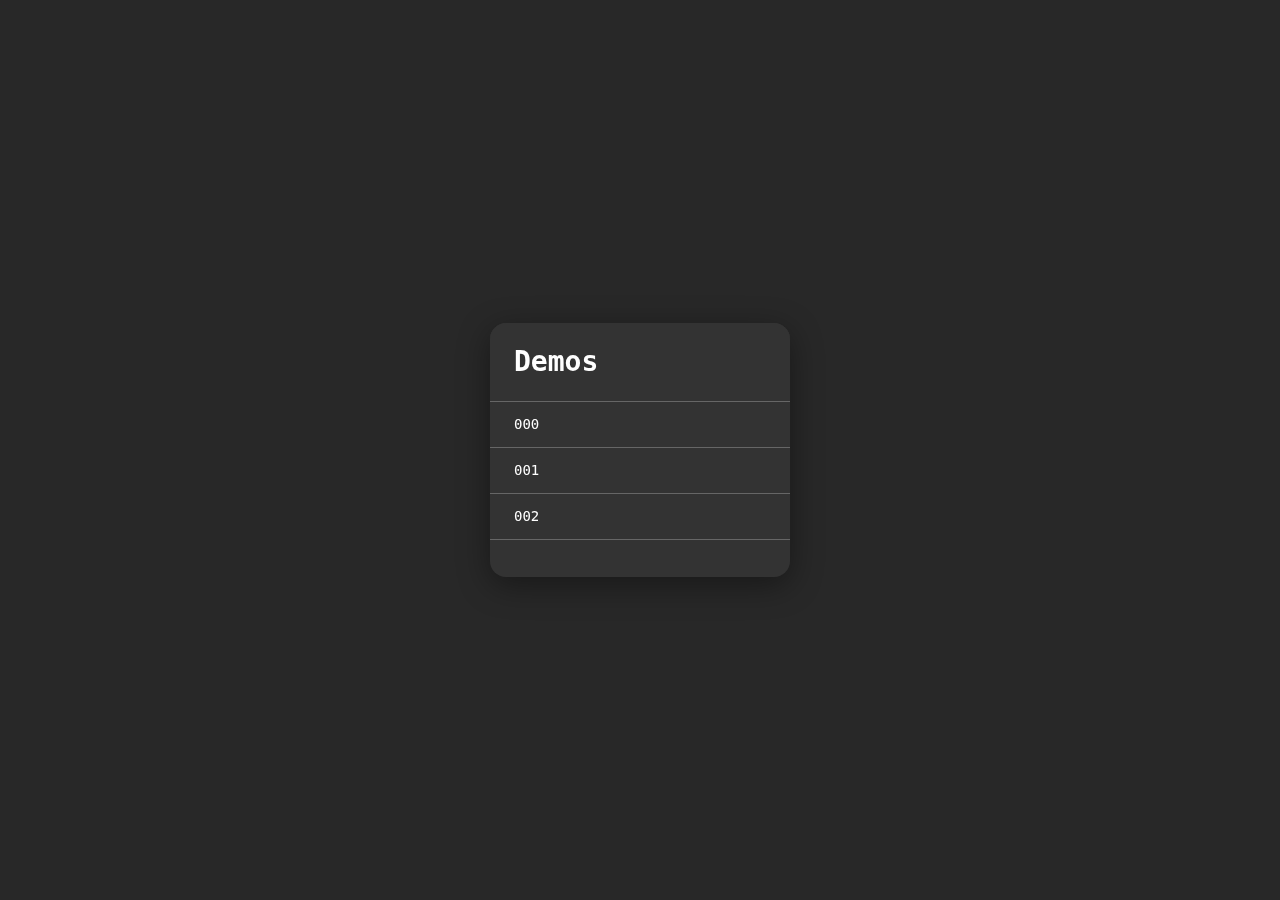
<file: index.html>
<!DOCTYPE html>

<html lang="en" translate="no">

<head>

  <meta charset="UTF-8">

  <meta name="viewport" content="width=device-width, initial-scale=1.0">

  <title>Site Demos</title>

  <!-- ~ Icon -->
  <link rel="icon" type="image/png" href="assets/png/icon.png" />

  <!-- ~ CSS -->
  <link rel="stylesheet" href="index.css" />

</head>

<!-- > Hide Document Body -->
<body style="display: none;">

  <!-- ~ HTML -->
  <div id="main">

    <div id="container">

      <div class="header">
        <h1>Demos</h1>
      </div>

      <div class="link-list">
        <a href="./pages/000/index.html">000</a>
        <a href="./pages/001/index.html">001</a>
        <a href="./pages/002/index.html">002</a>
      </div>

      <div class="footer">
        <span>&nbsp;</span>
      </div>

    </div>

  </div>
  <!-- > Note: HTML may be altered by JavaScript -->

  <!-- ~ JavaScript -->
  <script type="module" src="index.js"></script>


</body>

</html>
</file>
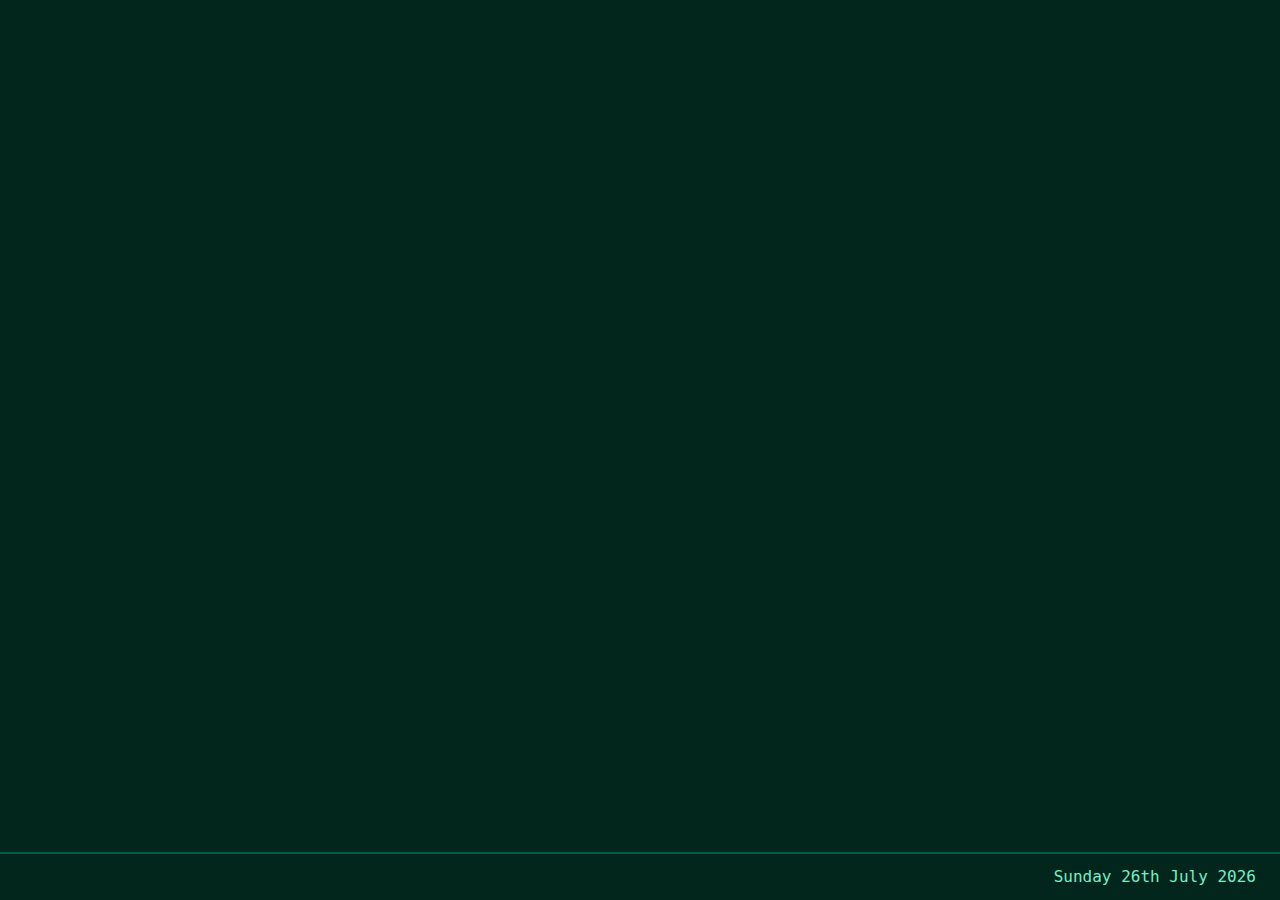
<file: pages/002/index.html>
<!DOCTYPE html>

<html lang="en" translate="no">

<head>

  <meta charset="UTF-8">

  <meta name="viewport" content="width=device-width, initial-scale=1.0">

  <title>index.html</title>

  <!-- * Imports -->
  <!-- ! Note: Imports may be handled by JavaScript -->

  <!-- * Icon -->
  <link rel="icon" type="image/png" href="icon.png" />

  <!-- * CSS -->
  <link rel="stylesheet" href="style.css" />

</head>

<body style="display: none;">

  <!-- * HTML -->

  <div id="page">

    <div id="modal" class="modal">
      <div id="modal-content" class="modal-content"></div>
    </div>

    <div id="main">

      <div id="header" class="edge hidden">
        <div id="test-button" class="button" role="button"></div>
      </div>
      <div id="content">
        <textarea id="textarea" class="textarea"></textarea>
      </div>
      <div id="footer" class="edge">

        <div class="button-set"></div>

        <div id="footer-date">&nbsp;</div>

      </div>

    </div>

  </div>

  <!-- ! Note: HTML may be altered by JavaScript -->

  <!-- * JavaScript -->
  <script src="script.js" type="module"></script>

</body>

</html>
</file>
<file: index.css>
/* ~ ======================================================
~ Imports
~ ====================================================== */

@import url("/assets/css/global.css");
@import url("assets/css/global.css");
@import url("./assets/css/global.css");

/* ~ ======================================================
~ Custom Styling
~ ====================================================== */

/* < ========================
< Main Element Styling
< ======================== */

#main {
  width: 100%;
  height: 100%;
  margin: 0px;
  padding: 16px;
  box-sizing: border-box;
  display: flex;
  flex-direction: column;
  overflow: auto;
  position: relative;
  background: rgb(40, 40, 40);
}

/* < ========================
< Container Styling
< ======================== */

#container {
  width: 300px;
  margin: auto;
  border-radius: 16px;
  backdrop-filter: blur(20px);
  overflow: hidden;
  background: var(--background);
  box-shadow: 0 8px 32px rgba(0, 0, 0, 0.4);
  color: var(--foreground-lighter);
}

/* < ========================
< Header Styling
< ======================== */

.header {
  margin: 0px;
  padding: 18px 24px;
  background-color: var(--background);
  border-bottom: 1px solid var(--foreground-darker);
}

h1 {
  margin: 0px;
  font-size: 28px;
  font-weight: 700;
}

/* < ========================
< Link List Styling
< ======================== */

.link-list {
  max-height: 300px;
  overflow: auto;
  margin: 0px;
  padding: 0px;
}

.link-list a {
  display: block;
  padding: 12px 24px;
  text-decoration: none;
  color: var(--foreground-lighter);
  position: relative;
  overflow: hidden;
  border-bottom: 1px solid var(--foreground-darker);
}

.link-list a:hover {
  background: rgba(30, 30, 30, 0.5);
  border-left: 3px solid var(--accent);
}

/* < ========================
< Footer Styling
< ======================== */

.footer {
  margin: 0px;
  padding: 8px 24px;
  user-select: none;
  pointer-events: none;
}
</file>
<file: pages/002/style.css>
/* ~ ======================================================
~ Global Styling
~ ====================================================== */

/* > ========================
> Root Variables
> ======================== */

:root {
  --surface: hsl(0, 0%, 20%);
  --surface-lighter: hsl(0, 0%, 40%);
  --surface-darker: hsl(0, 0%, 0%);
  --foreground: hsl(0, 0%, 70%);
  --foreground-lighter: hsl(0, 0%, 100%);
  --foreground-darker: hsl(0, 0%, 40%);
  --accent: hsl(180, 100%, 55%);
  --accent-lighter: hsl(180, 100%, 75%);
  --accent-darker: hsl(180, 100%, 35%);
  --scrollbar: hsl(212, 10%, 37%) transparent;
  --font-family: Consolas, monospace;
  --font-size: 16px;
  --line-height: 1.5;
  --double: 48px;
  --more: 36px;
  --single: 24px;
  --half: 12px;
}

/* > ========================
> Theme: Monochrome
> ======================== */

[data-theme="monochrome"] {
  --surface: hsl(0, 0%, 8%);
  --surface-lighter: hsl(0, 0%, 35%);
  --surface-darker: hsl(0, 0%, 12%);
  --foreground: hsl(0, 0%, 41%);
  --foreground-lighter: hsl(0, 0%, 70%);
  --foreground-darker: hsl(0, 0%, 19%);
  --accent: hsl(180, 100%, 55%);
  --accent-lighter: hsl(180, 100%, 75%);
  --accent-darker: hsl(180, 100%, 35%);
}

/* > ========================
> Theme: Emerald
> ======================== */

[data-theme="emerald"] {
  --surface: hsl(162, 88%, 8%);
  --surface-lighter: hsl(162, 73%, 35%);
  --surface-darker: hsl(162, 93%, 12%);
  --foreground: hsl(162, 31%, 41%);
  --foreground-lighter: hsl(162, 78%, 70%);
  --foreground-darker: hsl(162, 88%, 19%);
  --accent: hsl(342, 100%, 55%);
  --accent-lighter: hsl(342, 100%, 75%);
  --accent-darker: hsl(342, 100%, 35%);
}

/* > ========================
> Theme: Ocean
> ======================== */

[data-theme="ocean"] {
  --surface: hsl(210, 88%, 8%);
  --surface-lighter: hsl(210, 73%, 35%);
  --surface-darker: hsl(210, 93%, 12%);
  --foreground: hsl(210, 31%, 41%);
  --foreground-lighter: hsl(210, 78%, 70%);
  --foreground-darker: hsl(210, 88%, 19%);
  --accent: hsl(30, 100%, 55%);
  --accent-lighter: hsl(30, 100%, 75%);
  --accent-darker: hsl(30, 100%, 35%);
}

/* > ========================
> Theme: Sunset
> ======================== */

[data-theme="sunset"] {
  --surface: hsl(15, 88%, 8%);
  --surface-lighter: hsl(15, 73%, 35%);
  --surface-darker: hsl(15, 93%, 12%);
  --foreground: hsl(15, 31%, 41%);
  --foreground-lighter: hsl(15, 78%, 70%);
  --foreground-darker: hsl(15, 88%, 19%);
  --accent: hsl(195, 100%, 55%);
  --accent-lighter: hsl(195, 100%, 75%);
  --accent-darker: hsl(195, 100%, 35%);
}

/* > ========================
> Theme: Forest
> ======================== */

[data-theme="forest"] {
  --surface: hsl(120, 88%, 8%);
  --surface-lighter: hsl(120, 73%, 35%);
  --surface-darker: hsl(120, 93%, 12%);
  --foreground: hsl(120, 31%, 41%);
  --foreground-lighter: hsl(120, 78%, 70%);
  --foreground-darker: hsl(120, 88%, 19%);
  --accent: hsl(300, 100%, 55%);
  --accent-lighter: hsl(300, 100%, 75%);
  --accent-darker: hsl(300, 100%, 35%);
}

/* > ========================
> Theme: Neon
> ======================== */

[data-theme="neon"] {
  --surface: hsl(300, 88%, 8%);
  --surface-lighter: hsl(300, 73%, 35%);
  --surface-darker: hsl(300, 93%, 12%);
  --foreground: hsl(300, 31%, 41%);
  --foreground-lighter: hsl(300, 78%, 70%);
  --foreground-darker: hsl(300, 88%, 19%);
  --accent: hsl(120, 100%, 55%);
  --accent-lighter: hsl(120, 100%, 75%);
  --accent-darker: hsl(120, 100%, 35%);
}

/* > ========================
> Theme: Amber
> ======================== */

[data-theme="amber"] {
  --surface: hsl(45, 88%, 8%);
  --surface-lighter: hsl(45, 73%, 35%);
  --surface-darker: hsl(45, 93%, 12%);
  --foreground: hsl(45, 31%, 41%);
  --foreground-lighter: hsl(45, 78%, 70%);
  --foreground-darker: hsl(45, 88%, 19%);
  --accent: hsl(225, 100%, 55%);
  --accent-lighter: hsl(225, 100%, 75%);
  --accent-darker: hsl(225, 100%, 35%);
}

/* > ========================
> HTML and Body Styling
> ======================== */

html,
body {
  height: 100%;
  width: 100%;
  margin: 0px;
  padding: 0px;
  display: block;
  overflow: auto;
  position: relative;
  background: rgb(42, 42, 42);
  color: var(--foreground);
  font-family: var(--font-family);
  font-size: var(--font-size);
  line-height: var(--line-height);
  scrollbar-color: var(--scrollbar);
}

/* < ========================
< Utility Classes
< ======================== */

.hidden {
  display: none !important;
}

/* > ========================
> Wildcard Styling
> ======================== */

* {
  box-sizing: border-box;
  /* box-shadow: 0 0 0 1px red; */
}

/* ~ ======================================================
~ Project Styling
~ ====================================================== */

#page {
  width: 100%;
  min-height: 100%;
  height: auto;
  margin: 0px;
  padding: 0px;
  box-sizing: border-box;
  background-color: var(--surface);
  display: flex;
  flex-direction: column;
  justify-content: center;
  align-items: center;
  /* box-shadow: 0 0 0 1px blue; */
}

#main {
  width: 100%;
  height: 100%;
  display: block;
  flex-grow: 1;
  display: flex;
  flex-direction: column;
}

.edge {
  width: 100%;
  height: var(--double);
  flex: 0 0 auto;
  display: flex;
  flex-direction: row;
  justify-content: space-between;
  align-items: center;
  gap: var(--single);
  padding: 0 var(--single);
}

.edge .button-set {
  display: flex;
  flex-direction: row;
  align-items: center;
  gap: var(--single);
}

.edge .button {
  width: var(--single);
  height: var(--single);
  display: inline-flex;
  justify-content: center;
  align-items: center;
  color: var(--foreground-lighter);
  border: none;
  cursor: pointer;
  user-select: none;
  text-align: center;
  box-shadow: 0 0 0 1px var(--foreground-darker);
}

#footer {
  border-top: 2px solid var(--foreground-darker);
}

#footer-date {
  color: var(--foreground-lighter);
}

#content {
  width: 100%;
  height: 100%;
  display: flex;
  flex-direction: column; 
  flex: 1 1 auto;
}

#textarea {
  width: 100%;
  height: 100%;
  flex: 1;
  padding: var(--single);
  /* padding: 0px; */
  display: block;
  border: none;
  outline: none;
  resize: none;
  margin: 0px;
  font-size: 1rem;
  box-sizing: border-box;
  background: transparent;
  color: var(--foreground-lighter);
}

#textarea.experimental {
  padding: var(--half);
  scrollbar-gutter: stable both-edges;
}

#footer-date {
  cursor: pointer;
  user-select: none;
}


/* < ========================
< Modal Element Styling
< ======================== */

#modal {
  width: 100%;
  height: auto;
  min-height: 100%;
  display: flex;
  justify-content: center;
  align-items: center;
  position: fixed;
  overflow: auto;
  top: 0;
  left: 0;
  z-index: 1000;
  background: rgba(0, 0, 0, 0.8);
  opacity: 0;
  visibility: hidden;
  transition:
    opacity 0.3s ease,
    visibility 0.3s ease;
}

#modal.shown {
  opacity: 1;
  visibility: visible;
}

#modal-content {
  /* width: 80%;
  height: 80%; */
  max-width: 80%;
  max-height: 80%;
  margin: auto;
  /* overflow: auto; */
  padding: 16px;
  display: flex;
  justify-content: center;
  align-items: center;
  /* box-shadow: 0 0 0 1px red; */
}
</file>
